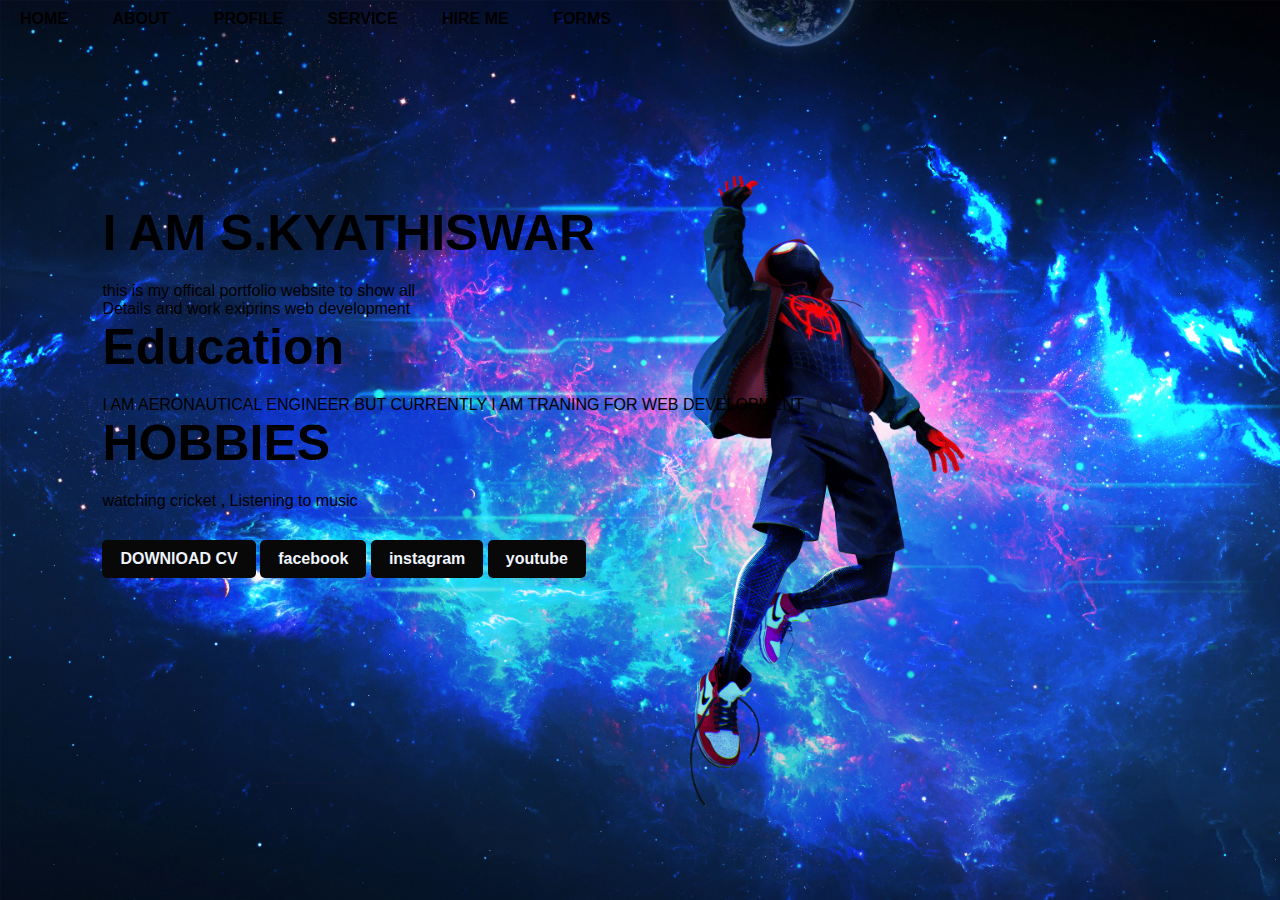
<file: index.html>
<!DOCTYPE html>
<html lang="en">
<head>
    <meta charset="UTF-8">
    <meta name="viewport" content="width=device-width, initial-scale=1.0">
    <title>my profile</title>
    <link rel="stylesheet" href="style.css"

</head>

<body>
    <div class="hero">
       <nav>
        
        <ul>
            <li><a href="#">HOME</a></li>
            <li><a href="#">ABOUT</a></li>
            <li><a href="#">PROFILE</a></li>
            <li><a href="#">SERVICE</a></li>
            <li><a href="#">HIRE ME</a></li>
            <li><a href="#">FORMS</a></li>

        </ul>
       </nav>
       <div class="detel">
        <h1>I AM S.KYATHISWAR</h1>
        <p>this is my offical portfolio website to show all
            <br> Details and work exiprins web development
        </p>
        <h2>Education</h2>
        <p>I AM AERONAUTICAL ENGINEER BUT CURRENTLY I AM TRANING FOR WEB DEVELOPMENT </p>
        <h3>HOBBIES</h3>
        <p> watching cricket , Listening to music </p>
        <a href="#">DOWNlOAD CV</a> 
        <a href="https://www.facebook.com/">facebook</a>
        <a href="https://www.instagram.com/">instagram</a>
        <a href="https://www.youtube.com/">youtube</a>

       </div>
    </div>
</body>
</html>
</file>
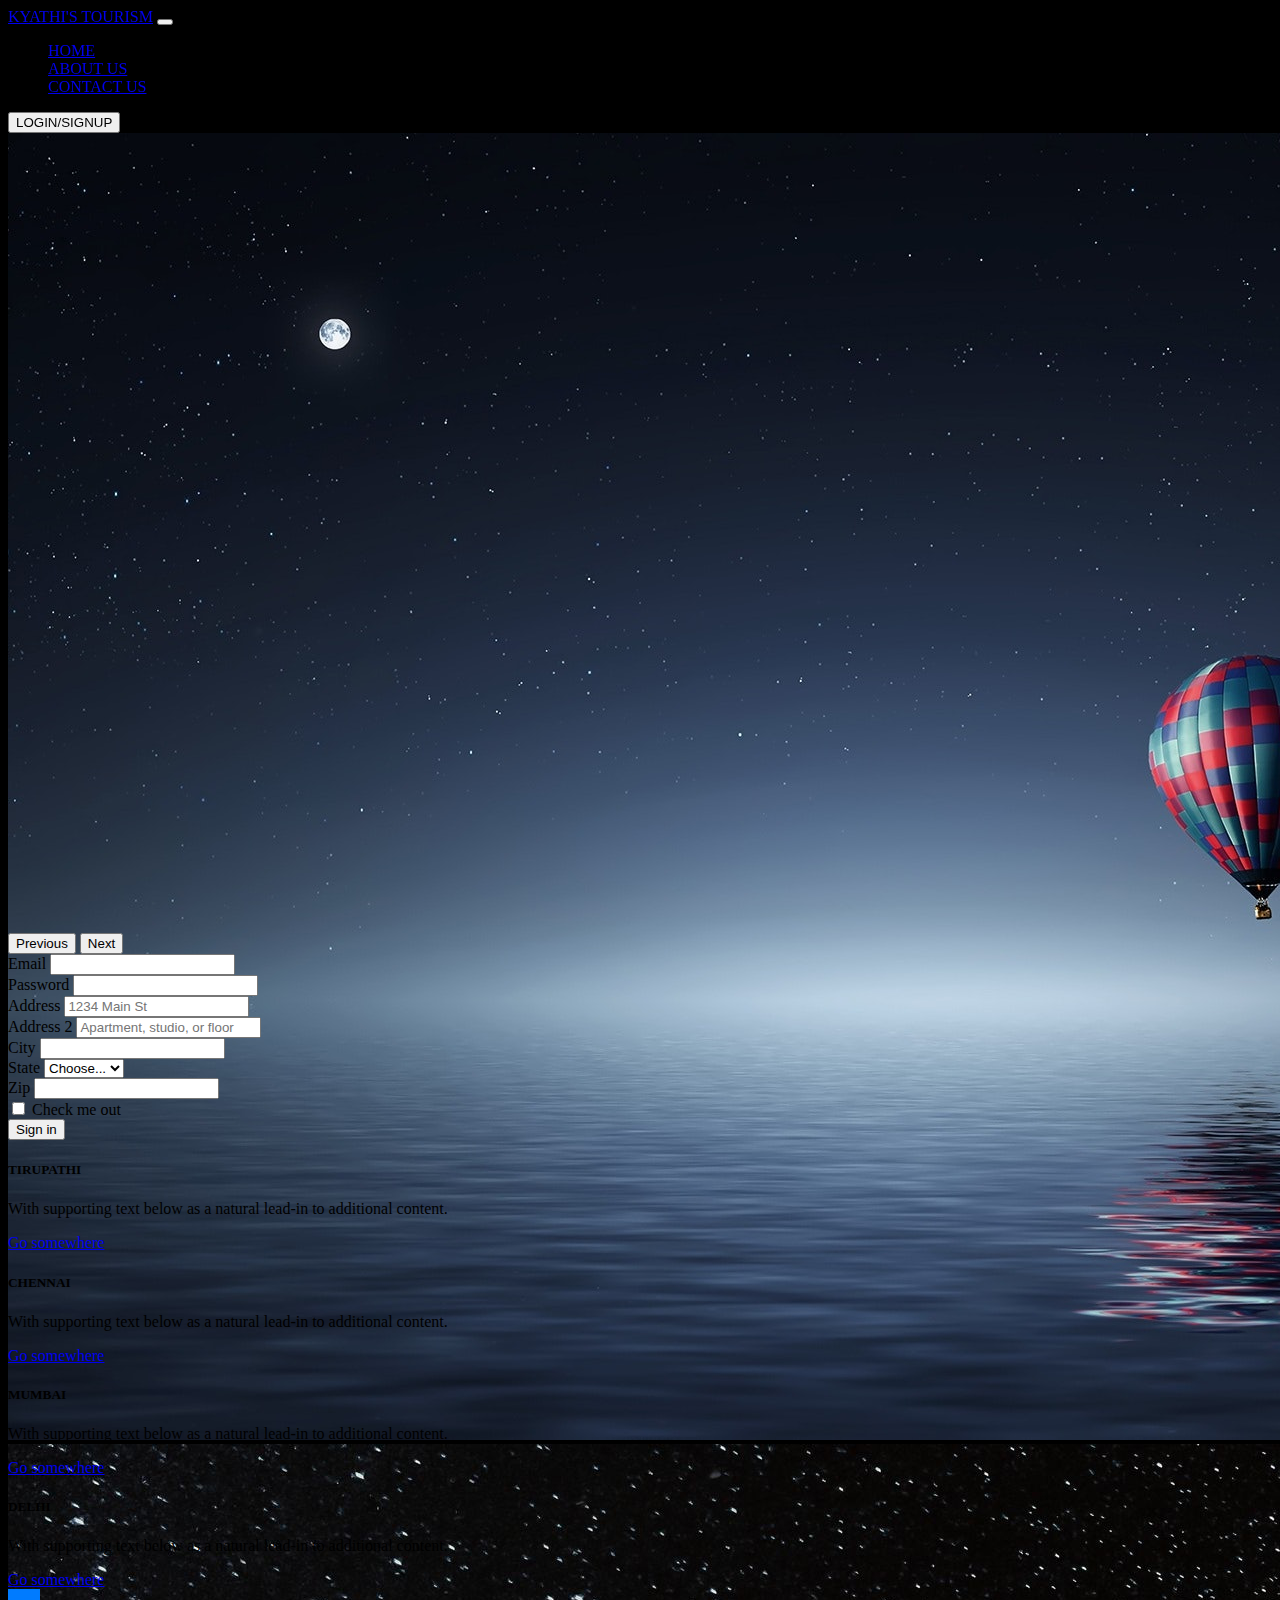
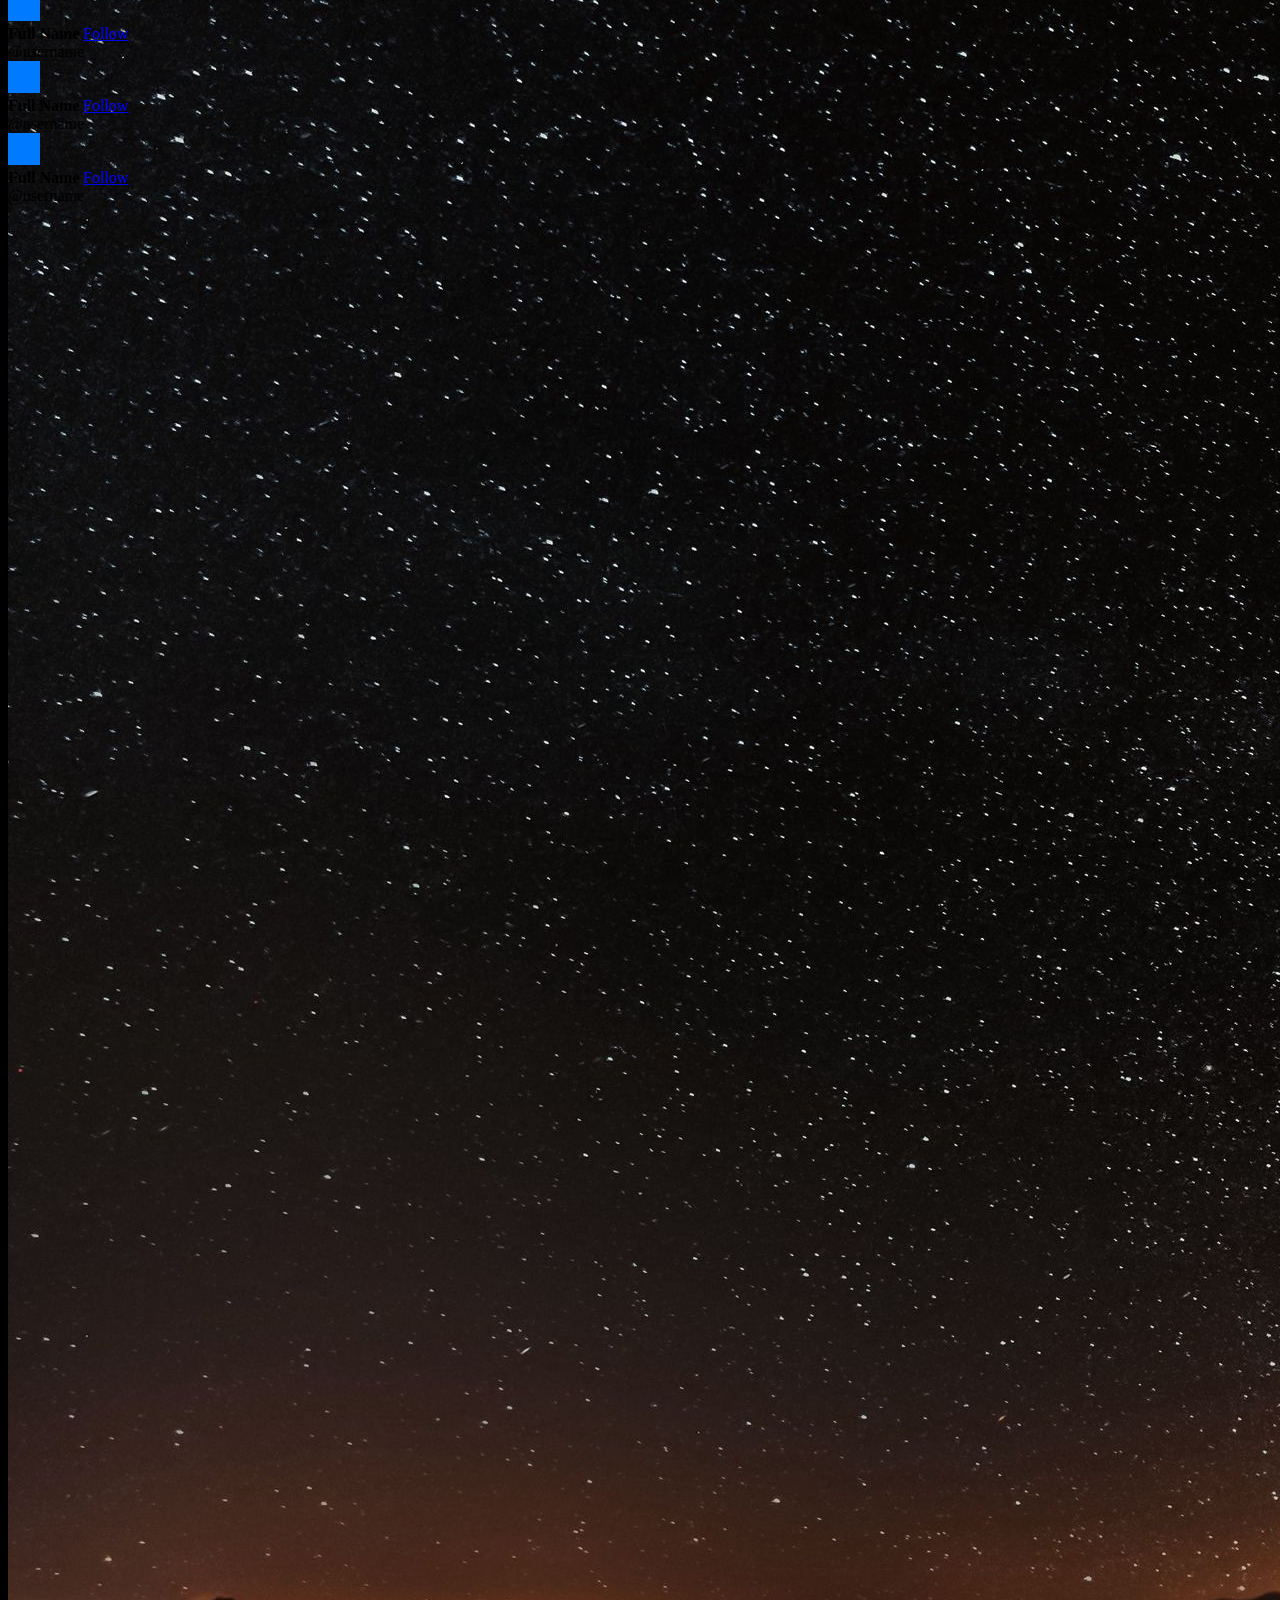
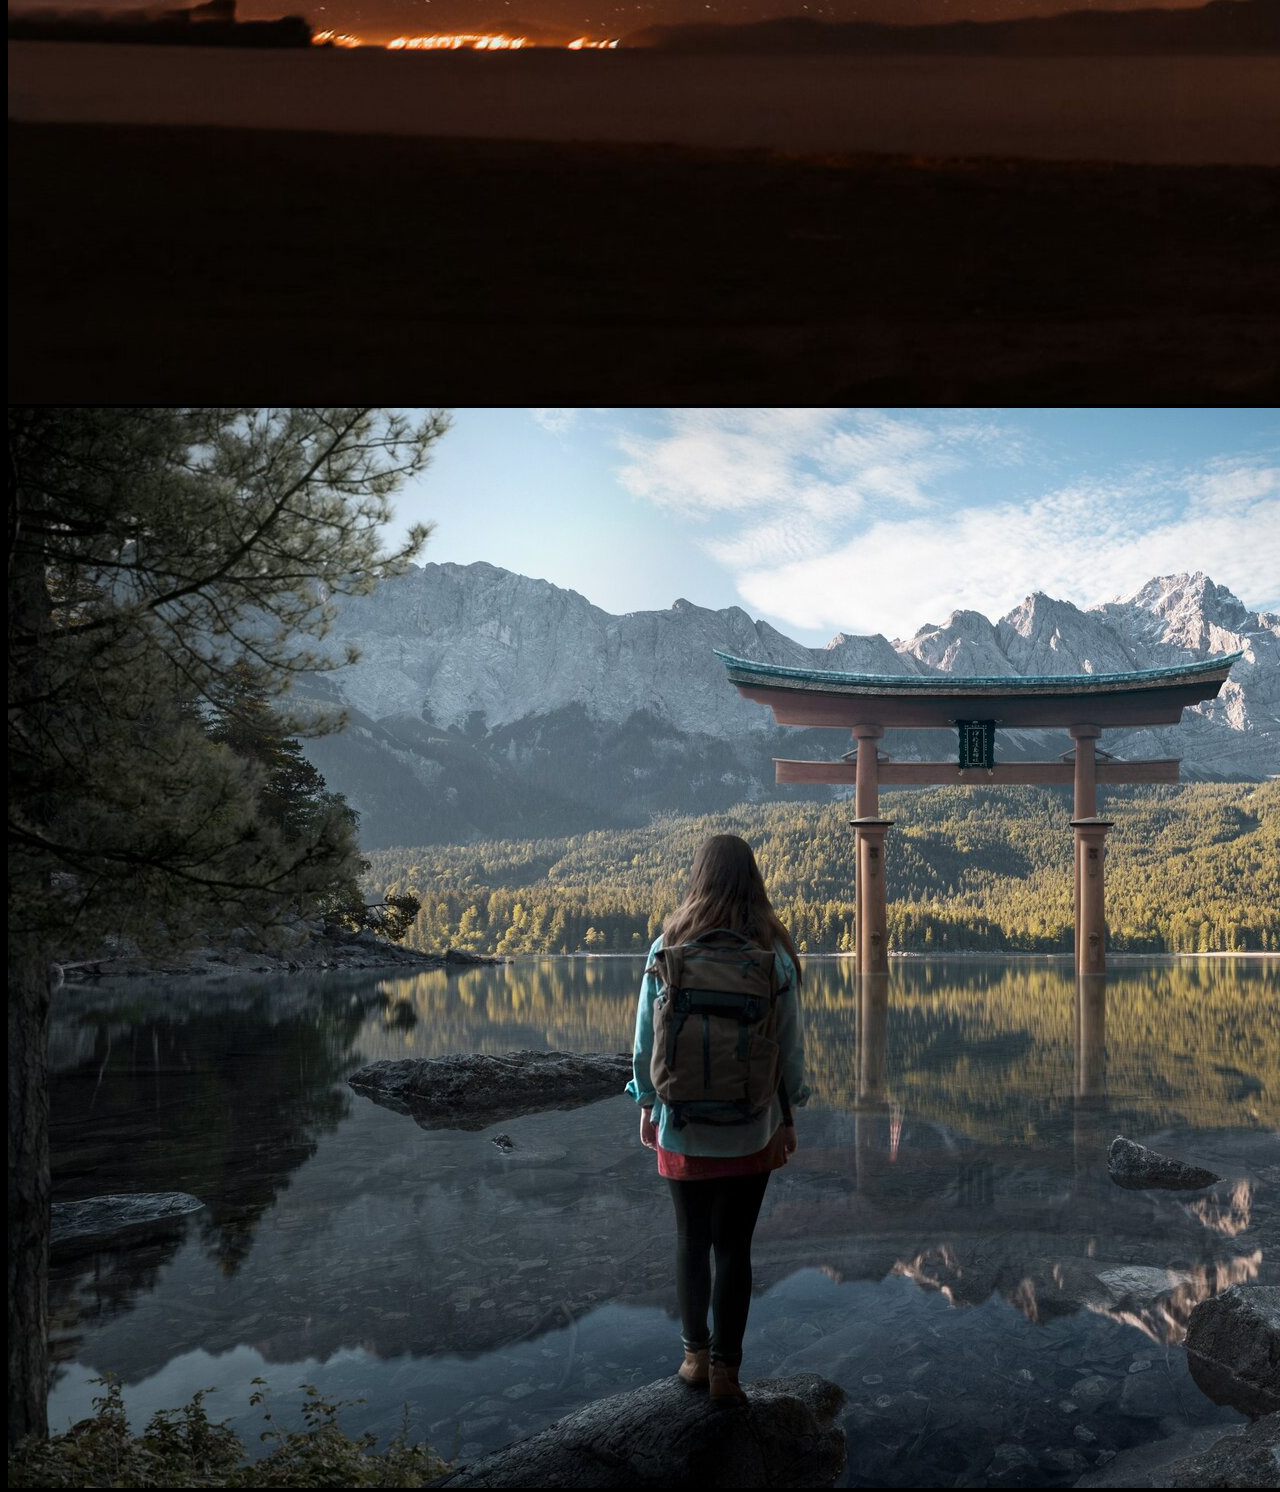
<file: TOURISM PROJECT/index.html>
<!doctype html>
<html lang="en">
  <head>

<style>
  .form-image{
    background-image:url(images/5.jpeg);
  }
</style>

    <!-- Required meta tags -->
    <meta charset="utf-8">
    <meta name="viewport" content="width=device-width, initial-scale=1">

    <!-- Bootstrap CSS -->
    <link href="https://cdn.jsdelivr.net/npm/bootstrap@5.1.3/dist/css/bootstrap.min.css" rel="stylesheet" integrity="sha384-1BmE4kWBq78iYhFldvKuhfTAU6auU8tT94WrHftjDbrCEXSU1oBoqyl2QvZ6jIW3" crossorigin="anonymous">

    <title>TOURISM WEBSITE</title>
  </head>
  <body style="background-color: black;""color: rgb(228, 0, 0);">
    <nav class="navbar navbar-expand-lg navbar-light bg-light" style="position: sticky;top: 0%; z-index:2;">
      <div class="container-fluid">
        <a class="navbar-brand" href="#">KYATHI'S TOURISM</a>
        <button class="navbar-toggler" type="button" data-bs-toggle="collapse" data-bs-target="#navbarSupportedContent" aria-controls="navbarSupportedContent" aria-expanded="false" aria-label="Toggle navigation">
          <span class="navbar-toggler-icon"></span>
        </button>
        <div class="collapse navbar-collapse" id="navbarSupportedContent">
          <ul class="navbar-nav me-auto mb-2 mb-lg-0">
            <li class="nav-item">
              <a class="nav-link active" aria-current="page" href="home.html">HOME</a>
            </li>
            <li class="nav-item">
              <a class="nav-link active" aria-current="page" href="aboutus.html">ABOUT US</a>
            </li>
            <li class="nav-item">
              <a class="nav-link active" aria-current="page" href="contactus.html">CONTACT US</a>
            </li>
          </ul>
          <form class="d-flex">
            <button class="btn btn-outline-success" type="submit">LOGIN/SIGNUP</button>
          </form>
        </div>
      </div>
    </nav>

    <div id="carouselExampleControls" class="carousel slide" data-bs-ride="carousel">
      <div class="carousel-inner" style="height: 800px;">
        <div class="carousel-item active">
          <img src="images/1.jpeg" class="d-block w-100" alt="...">
        </div>
        <div class="carousel-item">
          <img src="images/2.jpeg" class="d-block w-100" alt="...">
        </div>
        <div class="carousel-item">
          <img src="images/3.jpeg" class="d-block w-100" alt="...">
        </div>
      </div>
      <button class="carousel-control-prev" type="button" data-bs-target="#carouselExampleControls" data-bs-slide="prev">
        <span class="carousel-control-prev-icon" aria-hidden="true"></span>
        <span class="visually-hidden">Previous</span>
      </button>
      <button class="carousel-control-next" type="button" data-bs-target="#carouselExampleControls" data-bs-slide="next">
        <span class="carousel-control-next-icon" aria-hidden="true"></span>
        <span class="visually-hidden">Next</span>
      </button>
    </div>

    <form class="row g-3 m-5 form-image">
      <div class="col-md-6">
        <label for="inputEmail4" class="form-label">Email</label>
        <input type="email" class="form-control" id="inputEmail4"> 
      </div>
      <div class="col-md-6">
        <label for="inputPassword4" class="form-label">Password</label>
        <input type="password" class="form-control" id="inputPassword4">
      </div>
      <div class="col-12">
        <label for="inputAddress" class="form-label">Address</label>
        <input type="text" class="form-control" id="inputAddress" placeholder="1234 Main St">
      </div>
      <div class="col-12">
        <label for="inputAddress2" class="form-label">Address 2</label>
        <input type="text" class="form-control" id="inputAddress2" placeholder="Apartment, studio, or floor">
      </div>
      <div class="col-md-6">
        <label for="inputCity" class="form-label">City</label>
        <input type="text" class="form-control" id="inputCity">
      </div>
      <div class="col-md-4">
        <label for="inputState" class="form-label">State</label>
        <select id="inputState" class="form-select">
          <option selected>Choose...</option>
          <option>...</option>
        </select>
      </div>
      <div class="col-md-2">
        <label for="inputZip" class="form-label">Zip</label>
        <input type="text" class="form-control" id="inputZip">
      </div>
      <div class="col-12">
        <div class="form-check">
          <input class="form-check-input" type="checkbox" id="gridCheck">
          <label class="form-check-label" for="gridCheck">
            Check me out
          </label>
        </div>
      </div>
      <div class="col-12">
        <button type="submit" class="btn btn-primary">Sign in</button>
      </div>
    </form>


    <div class="row m-5">
      <div class="col-sm-6">
        <div class="card">
          <div class="card-body">
            <h5 class="card-title">TIRUPATHI</h5>
            <p class="card-text">With supporting text below as a natural lead-in to additional content.</p>
            <a href="#" class="btn btn-primary">Go somewhere</a>
          </div>
        </div>
      </div>
      <div class="col-sm-6">
        <div class="card">
          <div class="card-body">
            <h5 class="card-title">CHENNAI</h5>
            <p class="card-text">With supporting text below as a natural lead-in to additional content.</p>
            <a href="#" class="btn btn-primary">Go somewhere</a>
          </div>
        </div>
      </div>
    </div>
    <div class="row m-5">
      <div class="col-sm-6">
        <div class="card">
          <div class="card-body">
            <h5 class="card-title">MUMBAI</h5>
            <p class="card-text">With supporting text below as a natural lead-in to additional content.</p>
            <a href="#" class="btn btn-primary">Go somewhere</a>
          </div>
        </div>
      </div>
      <div class="col-sm-6">
        <div class="card">
          <div class="card-body">
            <h5 class="card-title">DELHI</h5>
            <p class="card-text">With supporting text below as a natural lead-in to additional content.</p>
            <a href="#" class="btn btn-primary">Go somewhere</a>
          </div>
        </div>
      </div>
    </div>

    <div class="d-flex text-body-secondary pt-3 m-3 p-3" style="background-color: white;">
      <svg class="bd-placeholder-img flex-shrink-0 me-2 rounded" width="32" height="32" xmlns="http://www.w3.org/2000/svg" role="img" aria-label="Placeholder: 32x32" preserveAspectRatio="xMidYMid slice" focusable="false"><title>Placeholder</title><rect width="100%" height="100%" fill="#007bff"></rect><text x="50%" y="50%" fill="#007bff" dy=".3em">32x32</text></svg>
      <div class="pb-3 mb-0 small lh-sm border-bottom w-100">
        <div class="d-flex justify-content-between">
          <strong class="text-gray-dark">Full Name</strong>
          <a href="#">Follow</a>
        </div>
        <span class="d-block">@username</span>
      </div>
    </div>
    <div class="d-flex text-body-secondary pt-3 m-3 p-3"style="background-color:white;" >
      <svg class="bd-placeholder-img flex-shrink-0 me-2 rounded" width="32" height="32" xmlns="http://www.w3.org/2000/svg" role="img" aria-label="Placeholder: 32x32" preserveAspectRatio="xMidYMid slice" focusable="false"><title>Placeholder</title><rect width="100%" height="100%" fill="#007bff"></rect><text x="50%" y="50%" fill="#007bff" dy=".3em">32x32</text></svg>
      <div class="pb-3 mb-0 small lh-sm border-bottom w-100">
        <div class="d-flex justify-content-between">
          <strong class="text-gray-dark">Full Name</strong>
          <a href="#">Follow</a>
        </div>
        <span class="d-block">@username</span>
      </div>
    </div>
    <div class="d-flex text-body-secondary pt-3 m-3 p-3" style="background-color: white;">
      <svg class="bd-placeholder-img flex-shrink-0 me-2 rounded" width="32" height="32" xmlns="http://www.w3.org/2000/svg" role="img" aria-label="Placeholder: 32x32" preserveAspectRatio="xMidYMid slice" focusable="false"><title>Placeholder</title><rect width="100%" height="100%" fill="#007bff"></rect><text x="50%" y="50%" fill="#007bff" dy=".3em">32x32</text></svg>
      <div class="pb-3 mb-0 small lh-sm border-bottom w-100">
        <div class="d-flex justify-content-between">
          <strong class="text-gray-dark">Full Name</strong>
          <a href="#">Follow</a>
        </div>
        <span class="d-block">@username</span>
      </div>
    </div>

    <!-- Optional JavaScript; choose one of the two! -->

    <!-- Option 1: Bootstrap Bundle with Popper -->
    <script src="https://cdn.jsdelivr.net/npm/bootstrap@5.1.3/dist/js/bootstrap.bundle.min.js" integrity="sha384-ka7Sk0Gln4gmtz2MlQnikT1wXgYsOg+OMhuP+IlRH9sENBO0LRn5q+8nbTov4+1p" crossorigin="anonymous"></script>

    <!-- Option 2: Separate Popper and Bootstrap JS -->
    <!--
    <script src="https://cdn.jsdelivr.net/npm/@popperjs/core@2.10.2/dist/umd/popper.min.js" integrity="sha384-7+zCNj/IqJ95wo16oMtfsKbZ9ccEh31eOz1HGyDuCQ6wgnyJNSYdrPa03rtR1zdB" crossorigin="anonymous"></script>
    <script src="https://cdn.jsdelivr.net/npm/bootstrap@5.1.3/dist/js/bootstrap.min.js" integrity="sha384-QJHtvGhmr9XOIpI6YVutG+2QOK9T+ZnN4kzFN1RtK3zEFEIsxhlmWl5/YESvpZ13" crossorigin="anonymous"></script>
    -->
  </body>
</html>
</file>
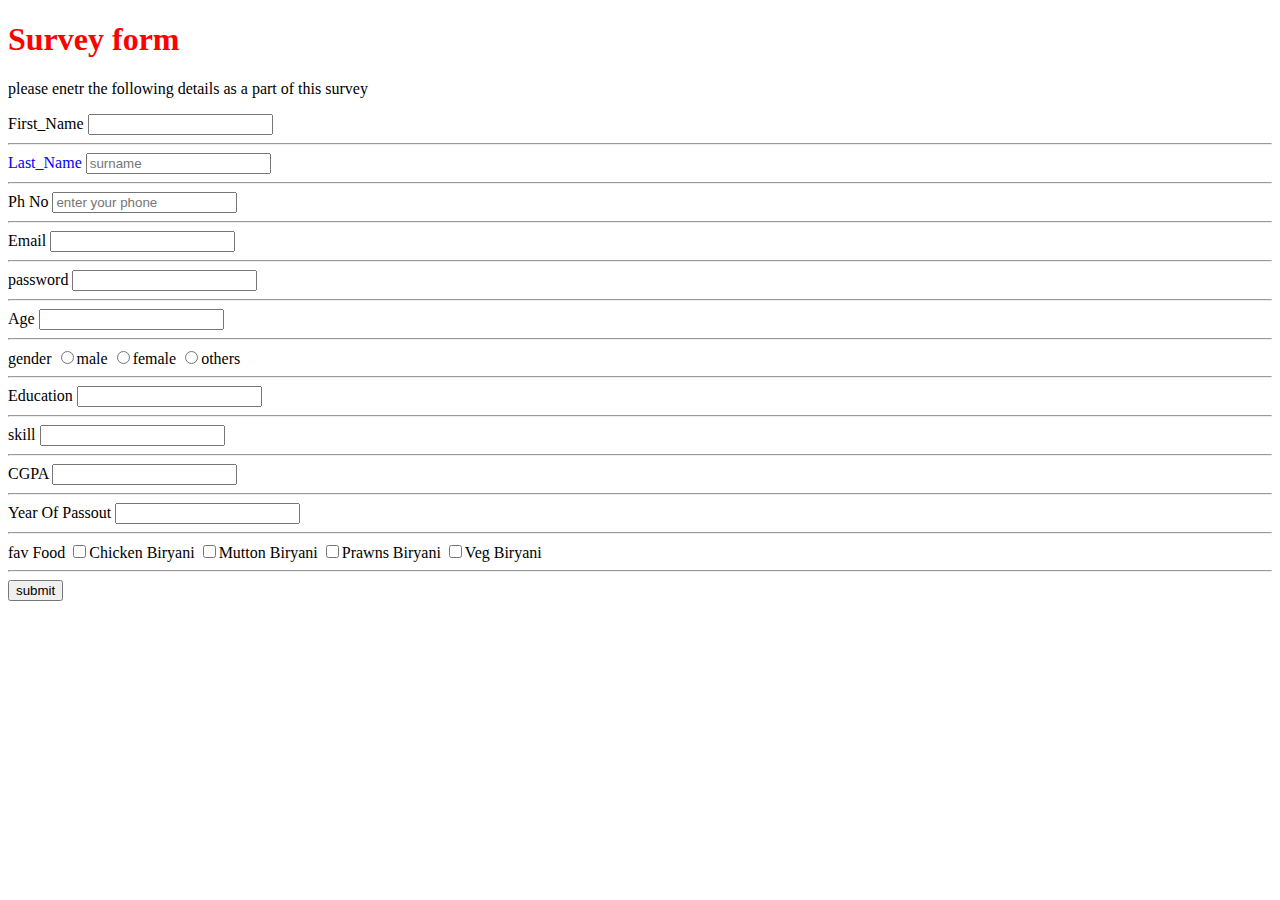
<file: capstoneproject1.html>
<!DOCTYPE html>
<html lang="en">
<head>
    <style>
        
          
        h1{
            color: red;
        }
        #lastname{
            color: blue;
        }
    </style>
    <meta charset="UTF-8">
    <meta name="viewport" content="width=device-width, initial-scale=1.0">
    <title>Capstone project</title>
</head>
<body>
    <h1>Survey form</h1>
    <p>please enetr the following details as a part of this survey</p>
    <label>First_Name</label>
    <input type="text">
    <br>
    <hr>
    <label id="lastname">Last_Name</label>
    <input type="text" placeholder="surname">
    <br>
    <hr>
    <label>Ph No</label>
    <input placeholder="enter your phone">
    <br>
    <hr>
    <label>Email</label>
    <input type="email">
    <br>
    <hr>
    <label>password</label>
    <input type="password">
    <br>
    <hr>
    <label>Age</label>
    <input>
    <br>
    <hr>
    <label>gender</label>
    <input type="radio" name="qwer">male
    <input type="radio" name="qwer">female
    <input type="radio" name="qwer">others
    <br>
    <hr>
    <label>Education</label>
    <input>
    <br>
    <hr>
    <label>skill</label>
    <input>
    <br>
    <hr>
    <label>CGPA</label>
    <input>
    <br>
    <hr>
    <label>Year Of Passout</label>
    <input>
    <br>
    <hr>
    <label>fav Food</label>
    <input type="checkbox">Chicken Biryani
    <input type="checkbox">Mutton Biryani
    <input type="checkbox">Prawns Biryani
    <input type="checkbox">Veg Biryani
    <br>
    <hr>
    <input type="button" value="submit">
</body>

</html>
</file>
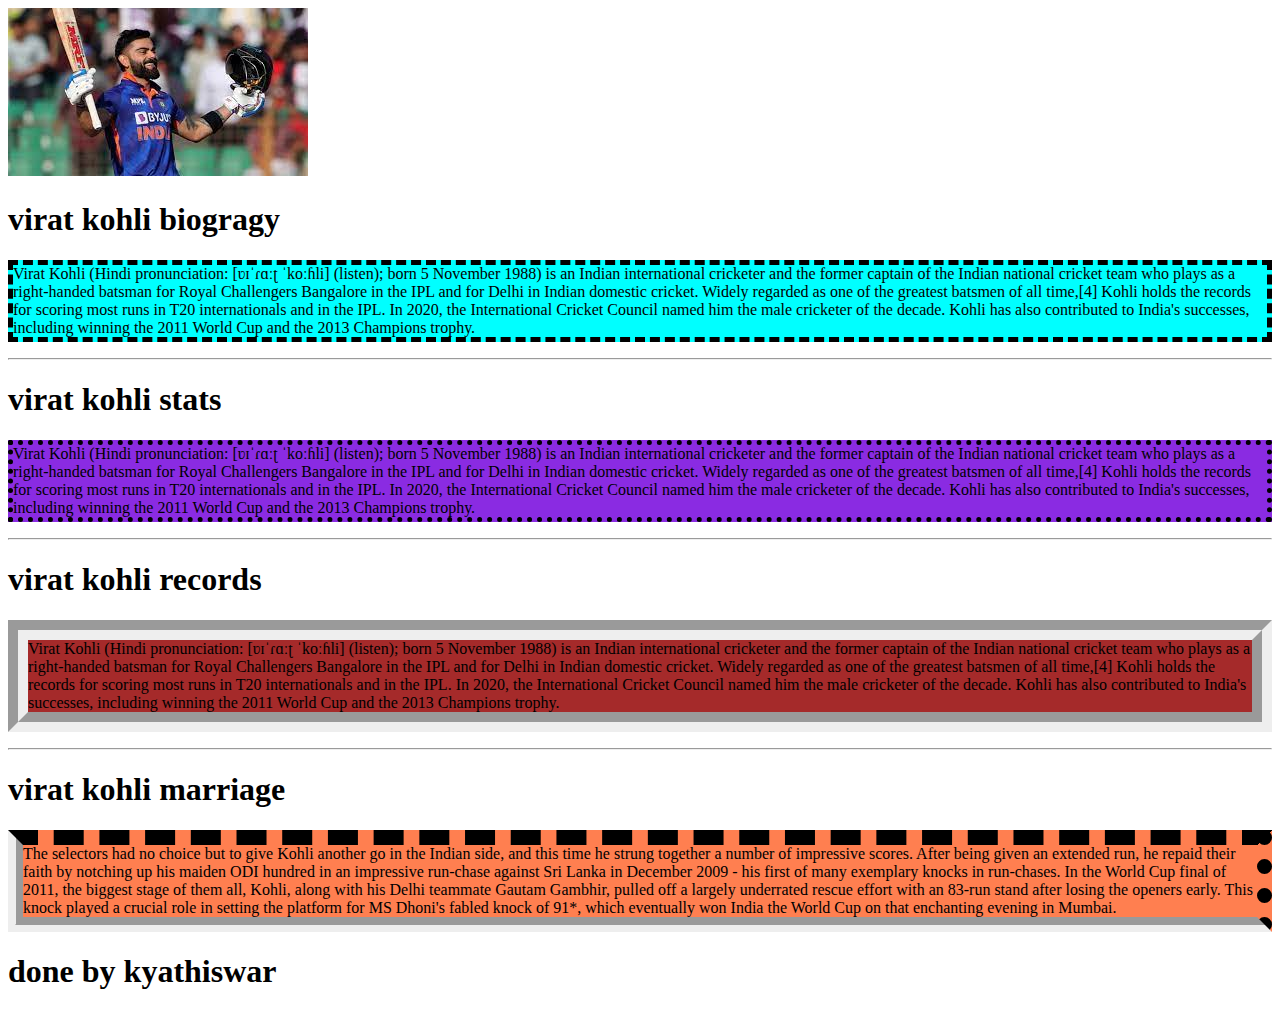
<file: task1css.html>
<!DOCTYPE html>
<html lang="en">
<head>
    <meta charset="UTF-8">
    <meta name="viewport" content="width=device-width, initial-scale=1.0">
    <title>virat kohli</title>
    <style>
        .div{
            background-color: aqua;
            border-style: dashed;
            border-width: 5px;
        }

        .div2{
            background-color: blueviolet;
            border-style: dotted;
            border-width: 5px;
        }
        .div3{
            background-color: brown;
            border-style: groove;
            border-width: 20px;
        }
        .div1{
            background-color: coral;
            border-style: dashed dotted groove ridge;
            border-width: 15px;
        }
    </style>
    </head>
<body>
    <img src ="virat kohli.jpg"/>


    <h1>virat kohli biogragy</h1>
    <p class="div">Virat Kohli (Hindi pronunciation: [ʋɪˈɾɑːʈ ˈkoːɦli] (listen); born 5 November 1988) is an Indian international cricketer and the former captain of the Indian national cricket team who plays as a right-handed batsman for Royal Challengers Bangalore in the IPL and for Delhi in Indian domestic cricket. Widely regarded as one of the greatest batsmen of all time,[4] Kohli holds the records for scoring most runs in T20 internationals and in the IPL. In 2020, the International Cricket Council named him the male cricketer of the decade. Kohli has also contributed to India's successes, including winning the 2011 World Cup and the 2013 Champions trophy.</p> <hr/>
    <h1>virat kohli stats</h1>

    <p class="div2">Virat Kohli (Hindi pronunciation: [ʋɪˈɾɑːʈ ˈkoːɦli] (listen); born 5 November 1988) is an Indian international cricketer and the former captain of the Indian national cricket team who plays as a right-handed batsman for Royal Challengers Bangalore in the IPL and for Delhi in Indian domestic cricket. Widely regarded as one of the greatest batsmen of all time,[4] Kohli holds the records for scoring most runs in T20 internationals and in the IPL. In 2020, the International Cricket Council named him the male cricketer of the decade. Kohli has also contributed to India's successes, including winning the 2011 World Cup and the 2013 Champions trophy.</p><hr/>
    
    <h1>virat kohli records</h1>
    <p class="div3">Virat Kohli (Hindi pronunciation: [ʋɪˈɾɑːʈ ˈkoːɦli] (listen); born 5 November 1988) is an Indian international cricketer and the former captain of the Indian national cricket team who plays as a right-handed batsman for Royal Challengers Bangalore in the IPL and for Delhi in Indian domestic cricket. Widely regarded as one of the greatest batsmen of all time,[4] Kohli holds the records for scoring most runs in T20 internationals and in the IPL. In 2020, the International Cricket Council named him the male cricketer of the decade. Kohli has also contributed to India's successes, including winning the 2011 World Cup and the 2013 Champions trophy.</p><hr/>

    <h1>virat kohli marriage</h1>
    <p class="div1">The selectors had no choice but to give Kohli another go in the Indian side, and this time he strung together a number of impressive scores. After being given an extended run, he repaid their faith by notching up his maiden ODI hundred in an impressive run-chase against Sri Lanka in December 2009 - his first of many exemplary knocks in run-chases. In the World Cup final of 2011, the biggest stage of them all, Kohli, along with his Delhi teammate Gautam Gambhir, pulled off a largely underrated rescue effort with an 83-run stand after losing the openers early. This knock played a crucial role in setting the platform for MS Dhoni's fabled knock of 91*, which eventually won India the World Cup on that enchanting evening in Mumbai.
    </p>

    <h1>done by kyathiswar</h1>



</body>
</html>
</file>
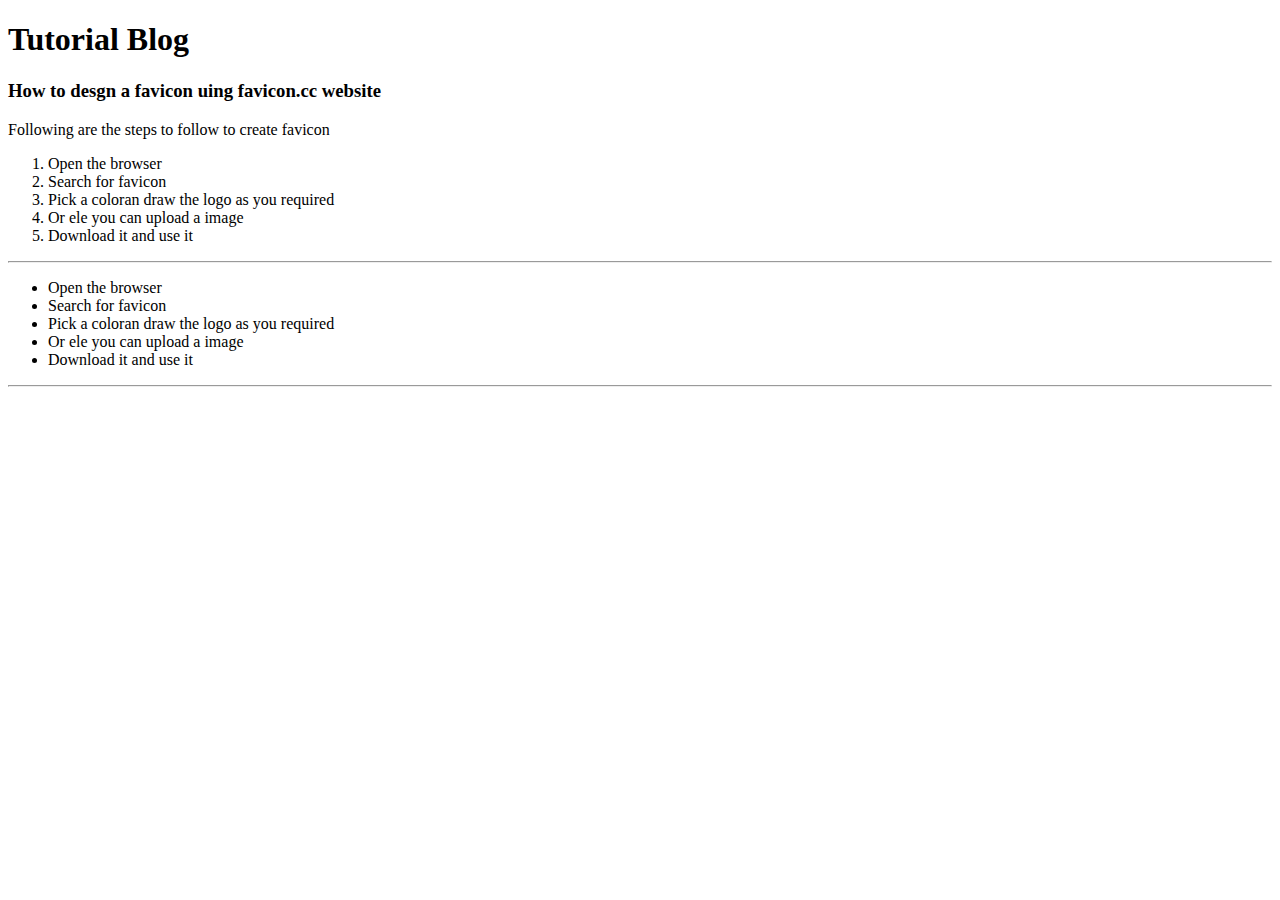
<file: task2.html>
<!DOCTYPE html>
<html lang="en">
<head>
    <meta charset="UTF-8">
    <meta name="viewport" content="width=device-width, initial-scale=1.0">
    <title>Document</title>
</head>
<body>
    <h1>Tutorial Blog</h1>
    <h3>How to desgn a favicon uing favicon.cc website</h3>
    <p>Following are the steps to follow to create favicon</p>
    <ol>
        <li>Open the browser</li>
        <li>Search for favicon</li>
        <li>Pick a coloran draw the logo as you required</li>
        <li>Or ele you can upload a image</li>
        <li>Download it and use it</li>
    </ol>
    <hr>
    <ul>
        <li>Open the browser</li>
        <li>Search for favicon</li>
        <li>Pick a coloran draw the logo as you required</li>
        <li>Or ele you can upload a image</li>
        <li>Download it and use it</li>
    </ul>
    <hr>
</body>
</html>
</file>
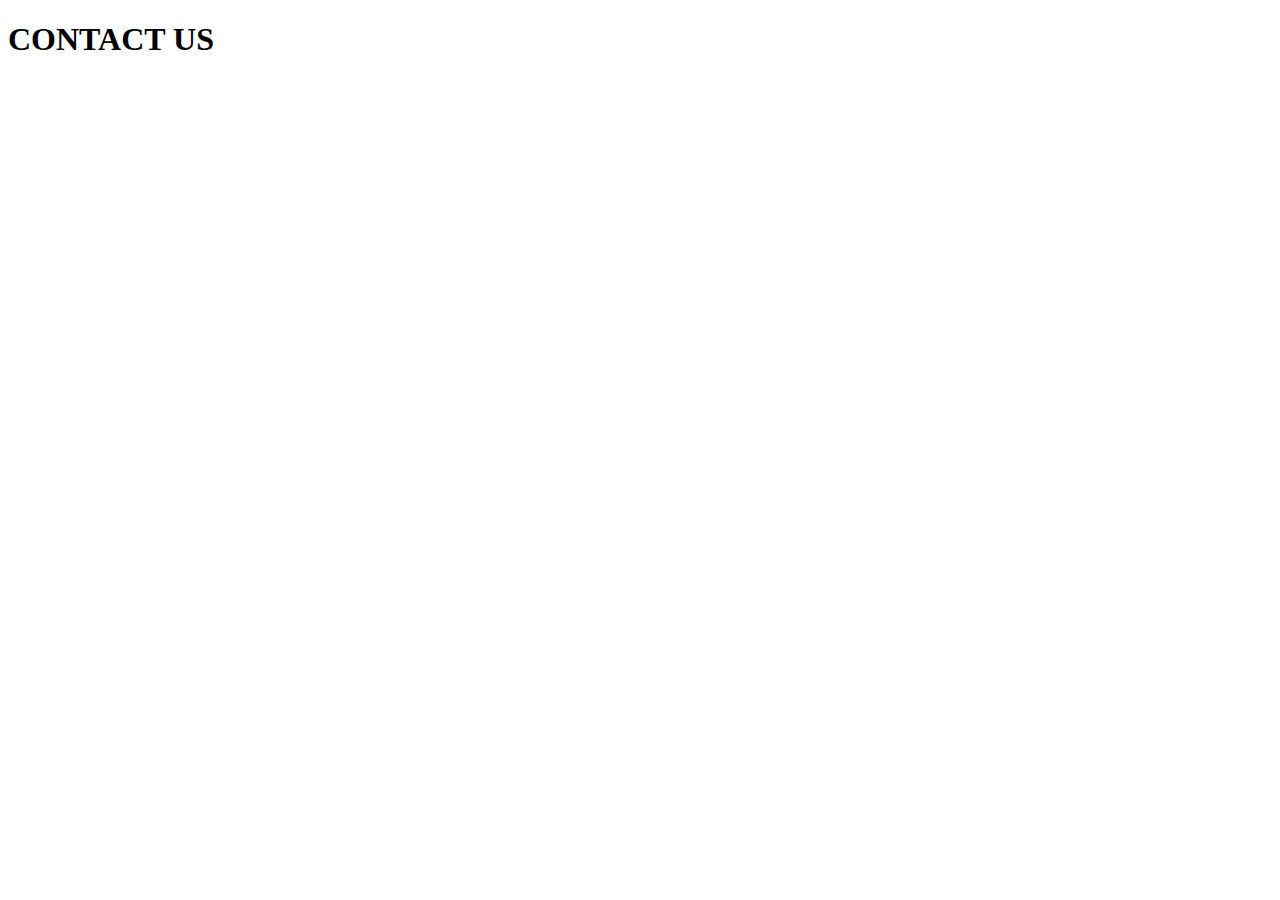
<file: TOURISM PROJECT/contactus.html>
<!doctype html>
<html lang="en">
  <head>
    <meta charset="utf-8">
    <meta name="viewport" content="width=device-width, initial-scale=1">
    <title>CONTACT US</title>
  </head>
  <body>
    <h1>CONTACT US</h1>
  </body>
</html>
</file>
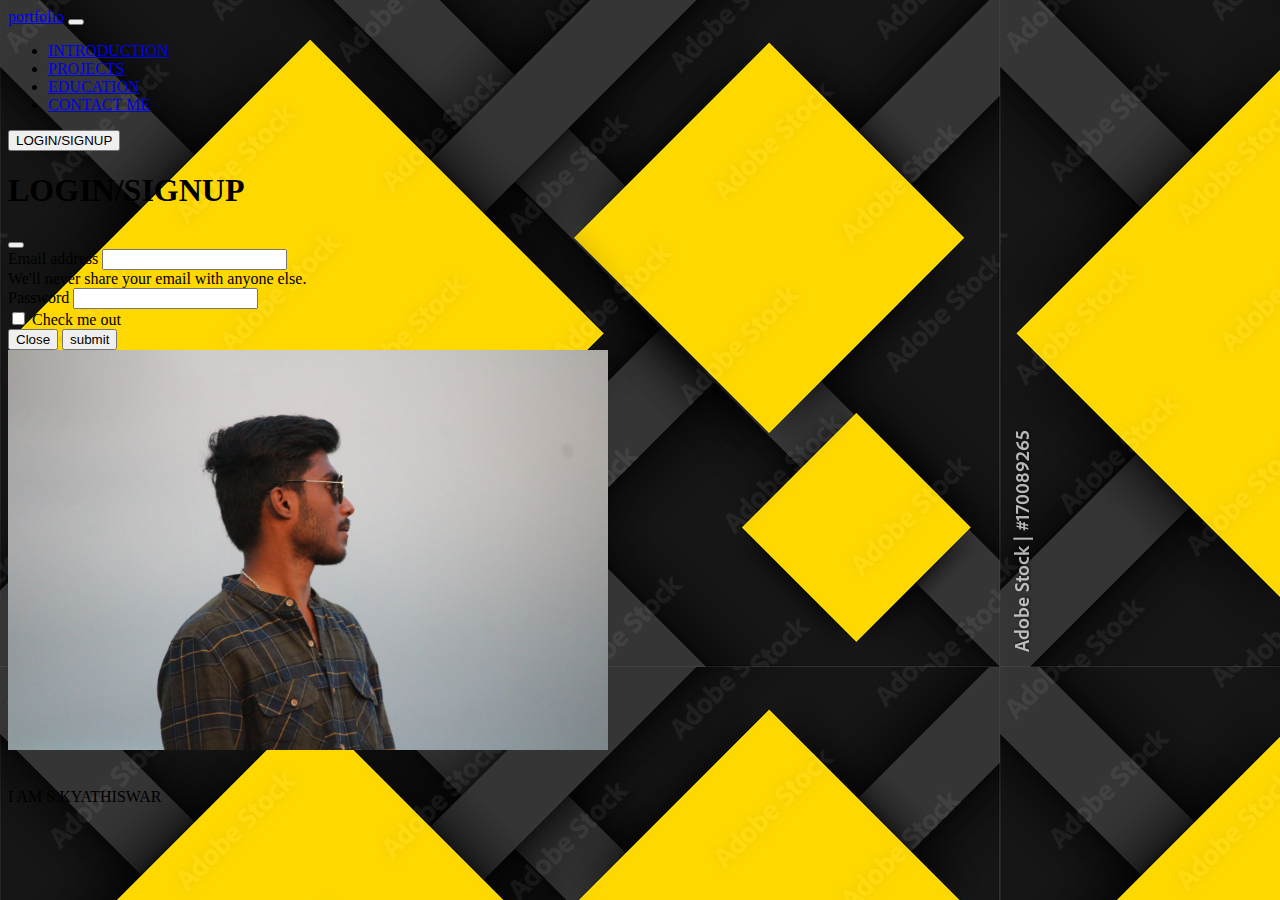
<file: portfolio project/images/introduction.html>
<!doctype html>
<html lang="en">
  <head>
  
    <meta charset="utf-8">
    <meta name="viewport" content="width=device-width, initial-scale=1">
    <title>my portfolio website</title>
    <link href="https://cdn.jsdelivr.net/npm/bootstrap@5.3.0/dist/css/bootstrap.min.css" rel="stylesheet" integrity="sha384-9ndCyUaIbzAi2FUVXJi0CjmCapSmO7SnpJef0486qhLnuZ2cdeRhO02iuK6FUUVM" crossorigin="anonymous">
  </head>
  <body style="background-image: url(3.jpeg);" style="display: cover;">
  
    <nav class="navbar bg-dark border-bottom border-bottom-dark" data-bs-theme="dark">
        <div class="container-fluid">
          <a class="navbar-brand" href="#">portfolio</a>
          <button class="navbar-toggler" type="button" data-bs-toggle="collapse" data-bs-target="#navbarSupportedContent" aria-controls="navbarSupportedContent" aria-expanded="false" aria-label="Toggle navigation">
            <span class="navbar-toggler-icon"></span>
          </button>
          <div class="collapse navbar-collapse" id="navbarSupportedContent">
            <ul class="navbar-nav me-auto mb-2 mb-lg-0">
              <li class="nav-item">
                <a class="nav-link active" aria-current="page" href="./introduction.html">INTRODUCTION</a>
              </li>
              <li class="nav-item">
                <a class="nav-link" aria-current="page" href="./projects.html">PROJECTS</a>
              </li>
              <li class="nav-item">
                <a class="nav-link" aria-current="page" href="./education.html">EDUCATION</a>
              </li>
              <li class="nav-item">
                <a class="nav-link" aria-current="page" href="./contactme.html">CONTACT ME</a>
              </li>
            </ul>
            <form class="d-flex" role="search">
              <!-- Button trigger modal -->
            <button type="button" class="btn btn-primary" data-bs-toggle="modal" data-bs-target="#exampleModal">
              LOGIN/SIGNUP
           </button>
              
            </form>
          </div>
        </div>
      </nav>  

      <div class="modal fade" id="exampleModal" tabindex="-1" aria-labelledby="exampleModalLabel" aria-hidden="true">
        <div class="modal-dialog">
          <div class="modal-content">
            <div class="modal-header">
              <h1 class="modal-title fs-5" id="exampleModalLabel">LOGIN/SIGNUP</h1>
              <button type="button" class="btn-close" data-bs-dismiss="modal" aria-label="Close"></button>
            </div>
            <div class="modal-body">
              
              <form>
                <div class="mb-3">
                  <label for="exampleInputEmail1" class="form-label">Email address</label>
                  <input type="email" class="form-control" id="exampleInputEmail1" aria-describedby="emailHelp">
                  <div id="emailHelp" class="form-text">We'll never share your email with anyone else.</div>
                </div>
                <div class="mb-3">
                  <label for="exampleInputPassword1" class="form-label">Password</label>
                  <input type="password" class="form-control" id="exampleInputPassword1">
                </div>
                <div class="mb-3 form-check">
                  <input type="checkbox" class="form-check-input" id="exampleCheck1">
                  <label class="form-check-label" for="exampleCheck1">Check me out</label>
                </div>
              </form>
            </div>
            <div class="modal-footer">
              <button type="button" class="btn btn-secondary" data-bs-dismiss="modal">Close</button>
              <button type="button" class="btn btn-primary" data-bs-dismiss="modal">submit</button>
            </div>
          </div>
        </div>
      </div>
      
      <div class="text-center">
        <img src="./1.jpeg" class="rounded" alt="kyathi" style="height: 400px;">
      </div>
      
<br/>
      <p class="text-center">I AM S.KYATHISWAR</p>
    <script src="https://cdn.jsdelivr.net/npm/bootstrap@5.3.0/dist/js/bootstrap.bundle.min.js" integrity="sha384-geWF76RCwLtnZ8qwWowPQNguL3RmwHVBC9FhGdlKrxdiJJigb/j/68SIy3Te4Bkz" crossorigin="anonymous"></script>
  </body>
</html>
</file>
<file: style.css>
*{
    margin:0;
    padding: 0;
    font-family:sans-serif;
}
.hero{
    position: relative;
    width: 100%;
    height: 100vh;
    background: #eff4fd;
}

.nav{
    display:flex;
    width: 20%;
    margin: auto;
    padding: 20px 0;
    align-items: center;
    justify-content: space-between;
}

nav ul li{
    display:inline-block;
    list-style: none;
    margin: 10px 20px;
}
*{
    margin: 0;
    padding: 0;
}

.hero{
    background-image: url(image.jpg);
    background-size: cover;
    background-repeat: no-repeat;
    height: 100vh;

}

nav ul li a{
    text-decoration: none;
    color: black;
    font-weight: bold;
}

nav ul li a:hover{
    color: maroon;

}

.detel{
    margin-left: 8%;
    margin-top: 13%;
}

.detel h1{
    font-size: 50px;
    color: black;
    margin-bottom: 20px;
}

.detel a{
    background-color: rgb(9, 8, 8);
    padding: 10px 18px;
    text-decoration: dotted;
    font-weight:bold ;
    color: #eff4fd;
    display: inline-block;
    margin: 30px 0;
    border-radius: 5px;

}

.detel h2{
    font-size: 50px;
    color: black;
    margin-bottom: 20px;
}

.detel h3{
    font-size: 50px;
    color: black;
    margin-bottom: 20px;
}
</file>
